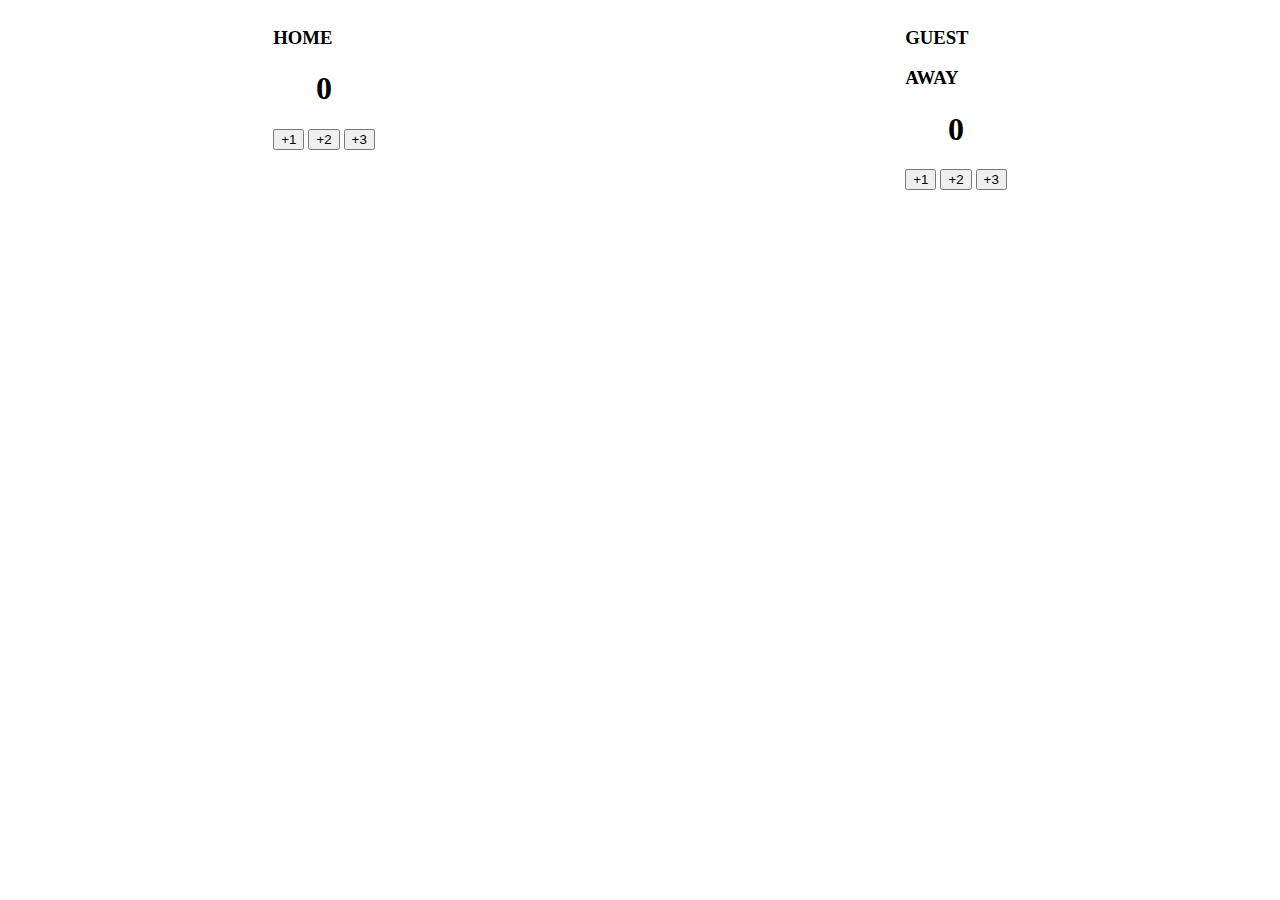
<file: index.html>
<!DOCTYPE html>
<html lang="en">
<head>
    <meta charset="UTF-8">
    <meta name="viewport" content="width=device-width, initial-scale=1.0">
    <title>Document</title>
    <link rel="stylesheet" href="style.css" >
</head>
<body>
    <div class="container">
        <div>
            <h3>HOME</h3>
            <h1 class="box" id="hid">0</h1>
            <button onclick="h1()">+1</button>
            <button onclick="h2()">+2</button>
            <button onclick="h3()">+3</button>
        </div>
        <div>
            <h3>GUEST</h3>
            <h3>AWAY</h3>
            <h1 class="box" id="gid">0</h1>
            <button onclick="g1()">+1</button>
            <button onclick="g2()">+2</button>
            <button onclick="g3()">+3</button>
        </div>
    </div>
    <script src="index.js"></script>
</body>
</html>
</file>
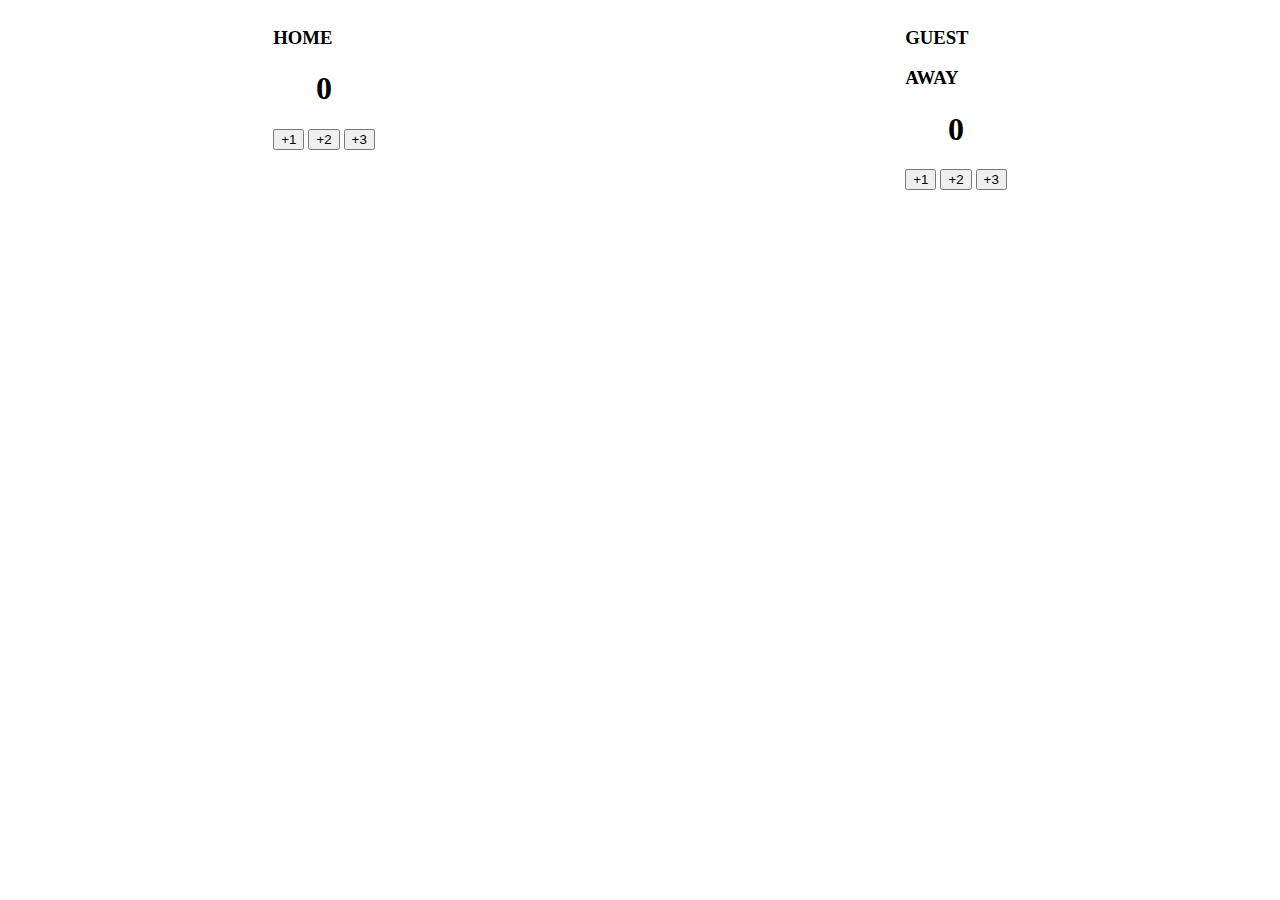
<file: a2.html>
<!DOCTYPE html>
<html lang="en">
<head>
    <meta charset="UTF-8">
    <meta name="viewport" content="width=device-width, initial-scale=1.0">
    <title>Document</title>
    <link rel="stylesheet" href="a2.css" >
</head>
<body>
    <div class="container">
        <div>
            <h3>HOME</h3>
            <h1 class="box" id="hid">0</h1>
            <button onclick="h1()">+1</button>
            <button onclick="h2()">+2</button>
            <button onclick="h3()">+3</button>
        </div>
        <div>
            <h3>GUEST</h3>
            <h3>AWAY</h3>
            <h1 class="box" id="gid">0</h1>
            <button onclick="g1()">+1</button>
            <button onclick="g2()">+2</button>
            <button onclick="g3()">+3</button>
        </div>
    </div>
    <script src="a2.js"></script>
</body>
</html>
</file>
<file: style.css>
.container{
    display: flex;
    justify-content: space-around;

}


.box{
    display: flex;
    justify-content: space-around;
}
</file>
<file: a2.css>
.container{
    display: flex;
    justify-content: space-around;

}


.box{
    display: flex;
    justify-content: space-around;
}
</file>
